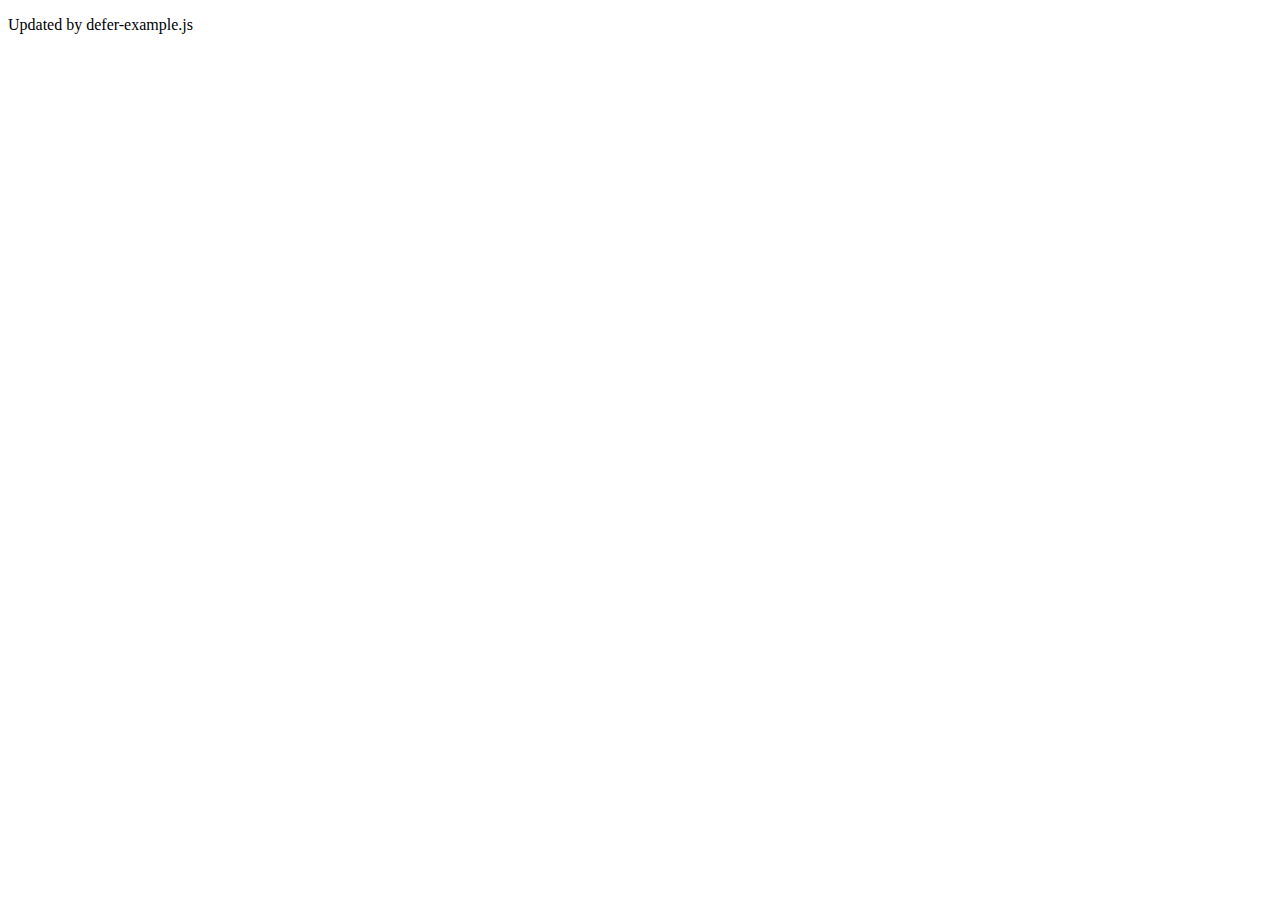
<file: Basic JavaScript Projects/index.html>
<!DOCTYPE html>
<html>
    <head>
        <meta charset="utf-8">
        <title>Defer Example</title>
        <script src="defer-example.js" defer></script>
    </head>
    <body>
        <script src="async.js"></script>
        <p id="p1">Hello world!</p>
    </body>
</html>
</file>
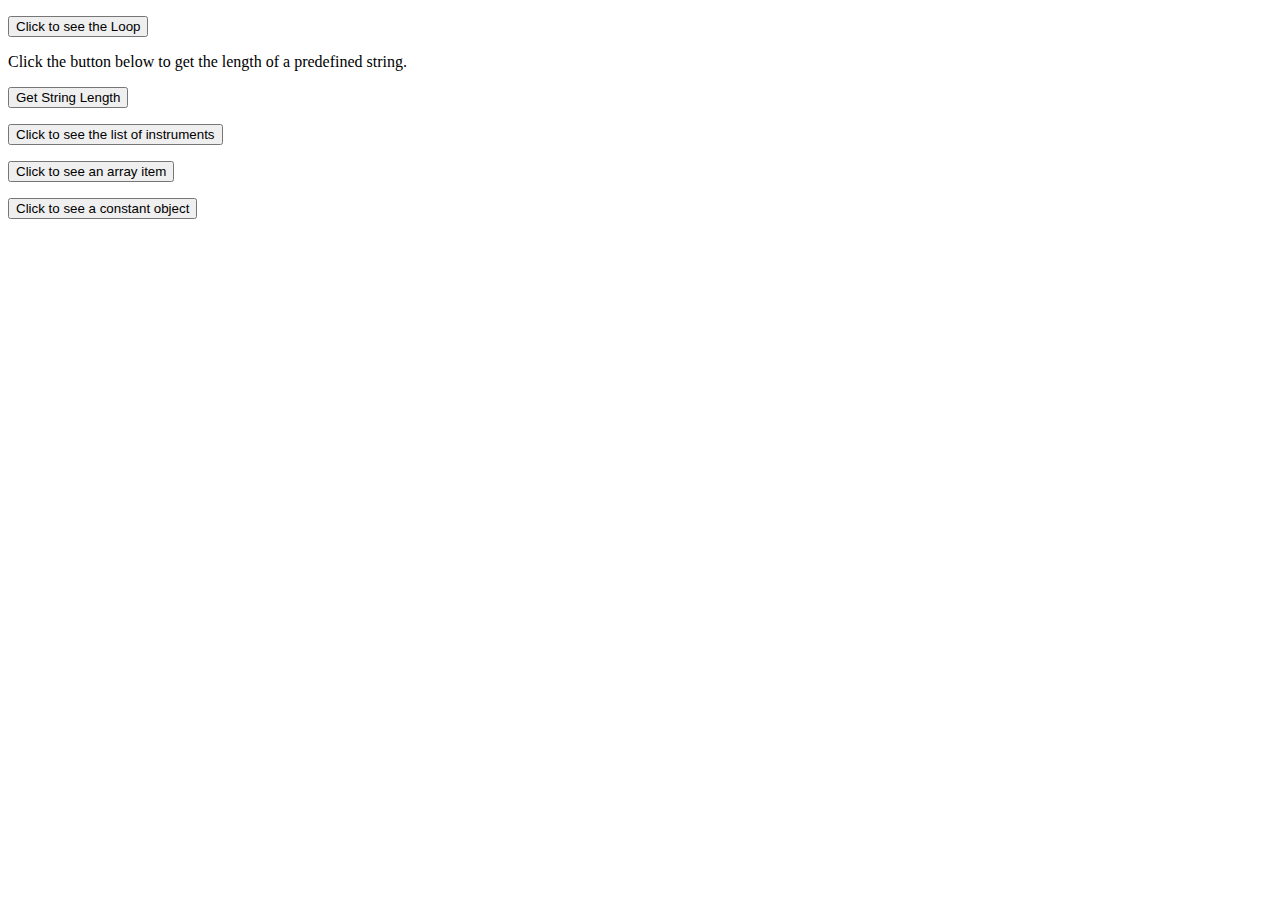
<file: Basic JavaScript Projects/Project10_loops_arrays/index.html>
<!DOCTYPE html>
<html lang="en">

<head>
    <meta charset="UTF-8">
    <title>Project 10 - Loops & Arrays</title>

</head>

<body>
    <p id="Loop"></p>
    <button onclick="document.getElementById('Loop').innerHTML = myLoop()">Click to see the Loop</button>

    <p>Click the button below to get the length of a predefined string.</p>
    <button onclick="document.getElementById('StringLength').innerHTML = stringLengthDemo()">Get String Length</button>
    <p id="StringLength"></p>

    <p id="List_of_Instruments"></p>
    <button onclick="for_Loop()">Click to see the list of instruments</button>
    <script src="JS/main.js"></script>

    <p id="Array"></p>
    <button onclick="arrayFunction()">Click to see an array item</button>

    <p id="Constant"></p>
    <button onclick="constantFunction()">Click to see a constant object</button>
</body>

</html>
</file>
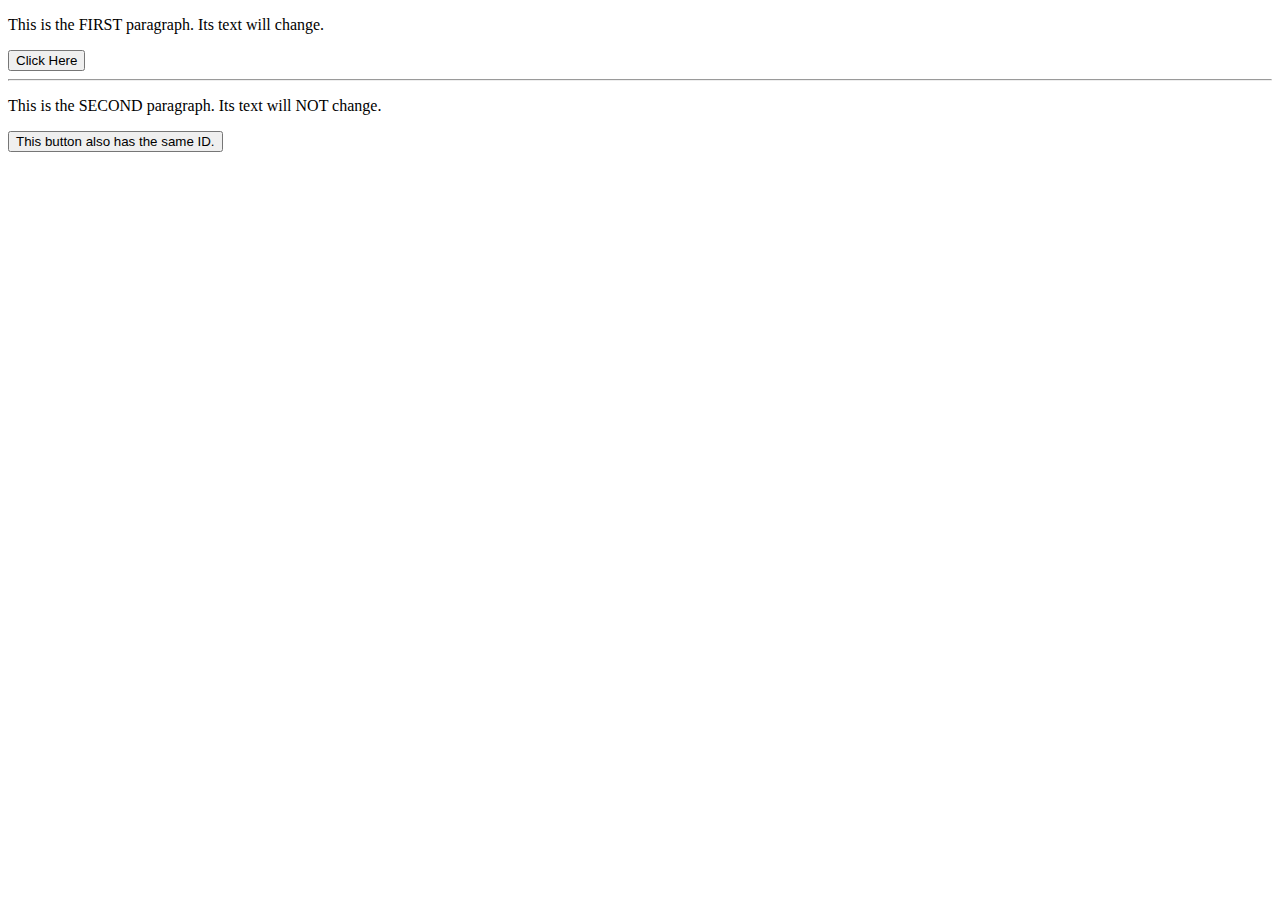
<file: Basic JavaScript Projects/Project2_functions/index.html>
<!DOCTYPE html>
<html lang="en">
<head>
    <meta charset="UTF-8">
    <title>Project2_functions</title>
</head>
<body>

    <p id="target_paragraph">This is the FIRST paragraph. Its text will change.</p>
    <button onclick="myFunction()">Click Here</button>

    <hr>

    <!-- Note: IDs should be unique. The button and paragraph below share an ID, which is invalid HTML. -->
    <p id="target_paragraph">This is the SECOND paragraph. Its text will NOT change.</p>
    <button id="target_paragraph">This button also has the same ID.</button>

    <script src="JS/main.js"></script>
</body>
</html>
</file>
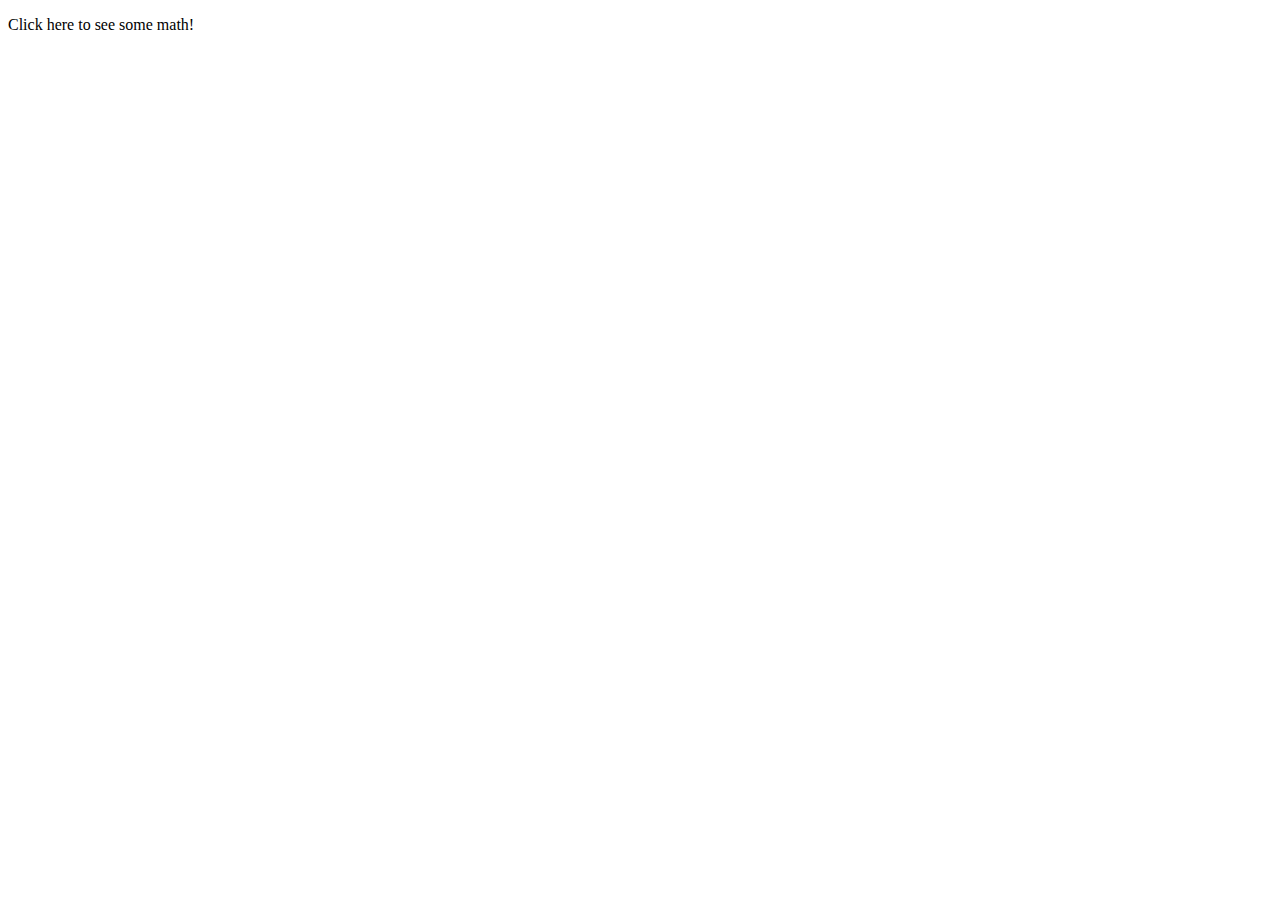
<file: Basic JavaScript Projects/Project3_math_operators/index.html>
<!DOCTYPE html>
<html lang="en">
<head>
    <meta charset="UTF-8">
    <meta name="viewport" content="width=device-width, initial-scale=1.0">
    <title>Document</title>
</head>
<body>
    <!-- This paragraph will display the result of a calculation -->
    <p id="Math" onclick="performCalculation()">Click here to see some math!</p>
    <script src="JS/main.js"></script>
</body>
</html>
</file>
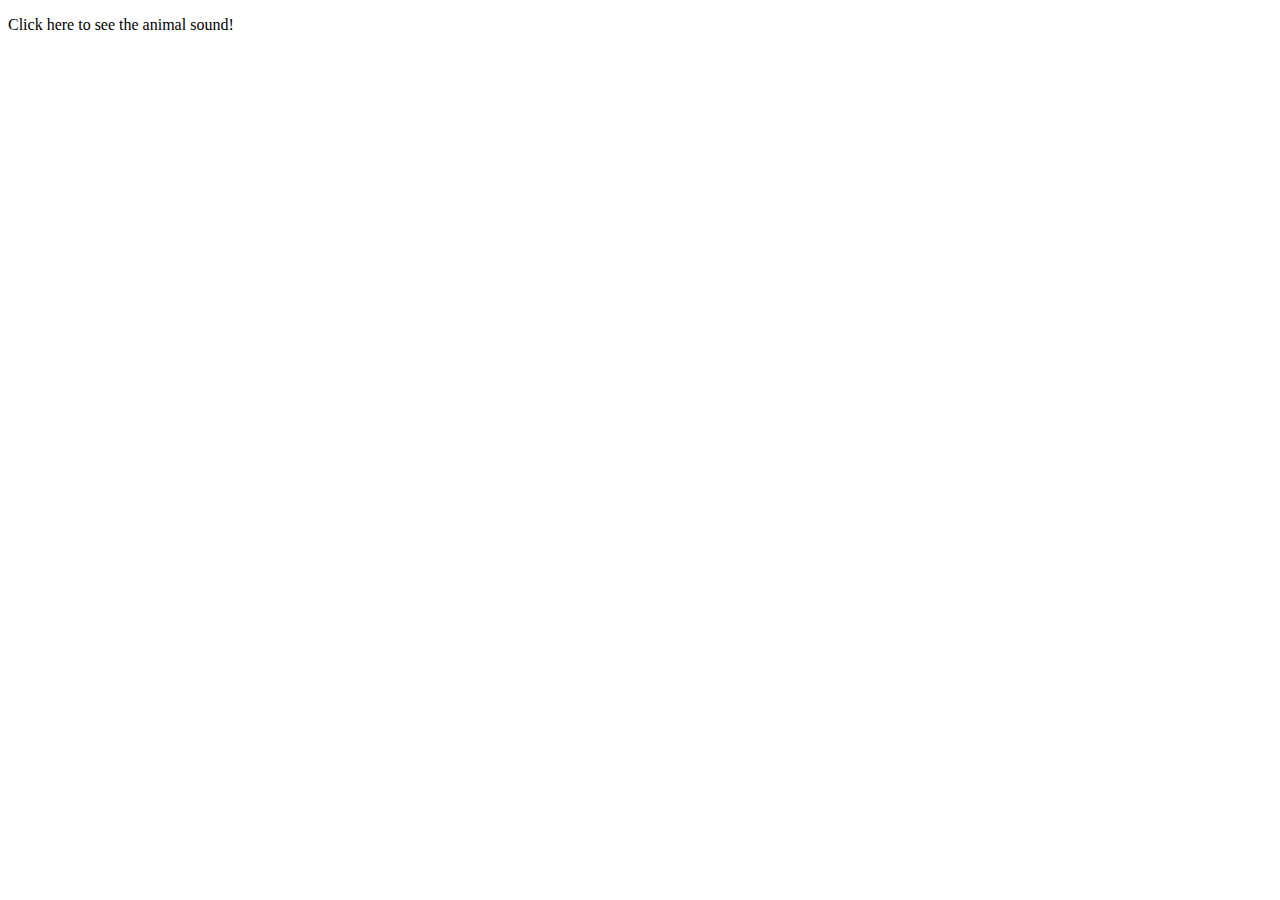
<file: Basic JavaScript Projects/Project4_dictionaries/index.html>
<!DOCTYPE html>
<html lang="en">
<head>
    <meta charset="UTF-8">
    <meta name="viewport" content="width=device-width, initial-scale=1.0">
    <title>Document</title>
</head>
<body>
    <!-- This paragraph will display the result of a calculation -->
    <p id="Dictionary" onclick="show_animal_sound()">Click here to see the animal sound!</p>
    <script src="JS/main.js"></script>
</body>
</html>
</file>
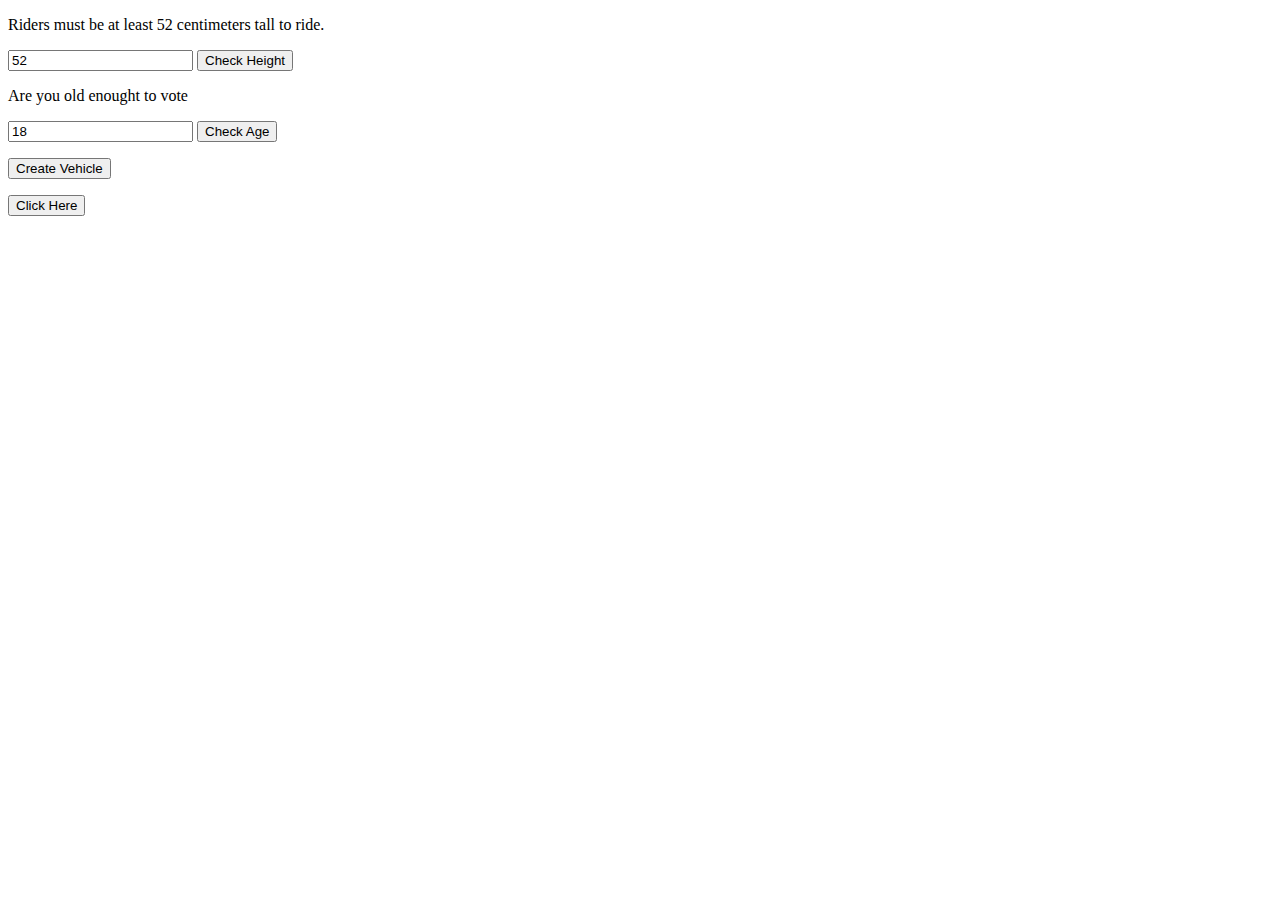
<file: Basic JavaScript Projects/Project6_ternary__operators_constructors/index.html>
<!DOCTYPE html>
<html lang="en">
<head>
    <meta charset="UTF-8">
    <meta name="viewport" content="width=device-width, initial-scale=1.0">
    <title>Document</title>
</head>
<body>
    <p>Riders must be at least 52 centimeters tall to ride.</p>
    <input id="Height" value="52" />
    <button onclick="rideFunction()">Check Height</button>
    <p id="Ride"></p>

    <p>Are you old enought to vote</p>
    <input id="Age" value="18" />
    <button onclick="votingAge()">Check Age</button>
    <p id="Vote"></p>
    
    <button onclick="displayVehicleInfo()">Create Vehicle</button>
    <p id="Keywords_and_Constructors"></p>

    <button onclick="reservedWordDemo()">Click Here</button>
    <p id="New_and_This"></p>
    
    <p id="Nested_Function" onlick=""></p>
    <script src="JS/main.js"></script>
</body>
</html>
</file>
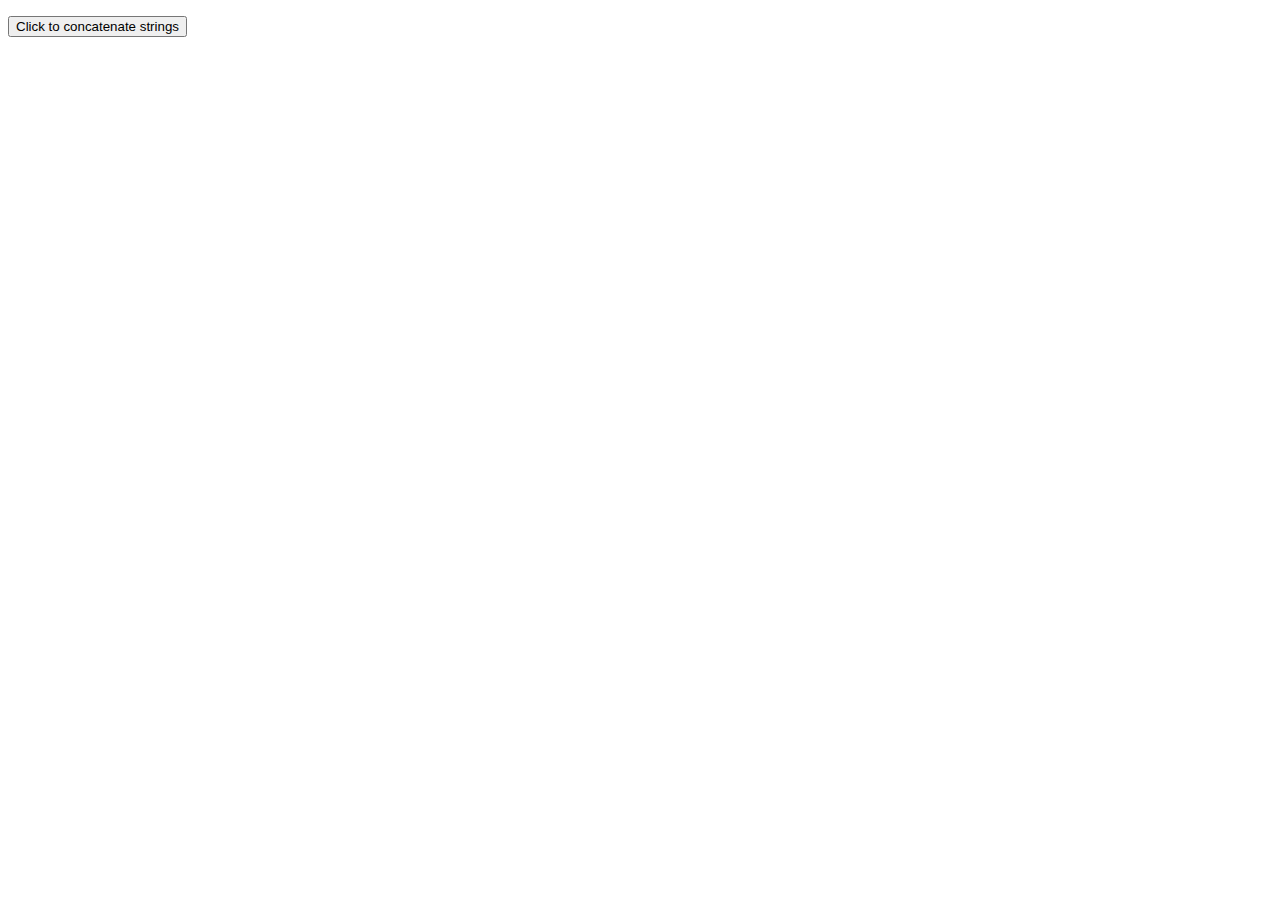
<file: Basic JavaScript Projects/Project8_string_methods/index.html>
<!DOCTYPE html>
<html lang="en">
<head>
    <meta charset="UTF-8">
    <meta name="viewport" content="width=device-width, initial-scale=1.0">
    <title>Project8_string_method</title>
</head>
<body>
    <script src="JS/main.js"></script>
    <p id="Concatenate"></p>
    <button onclick="full_Sentence()">Click to concatenate strings</button>
</body>
</html>
</file>
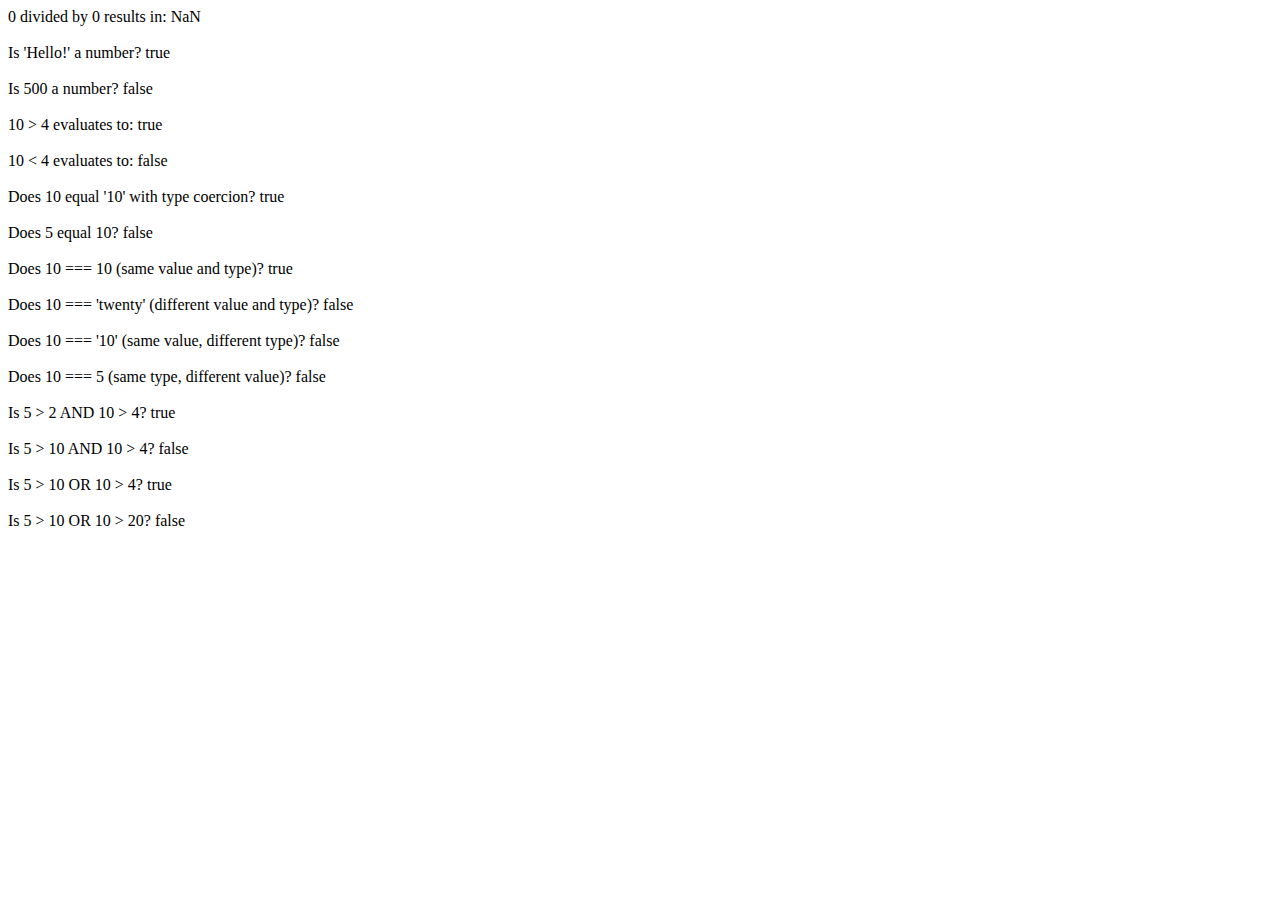
<file: Basic JavaScript Projects/Project5_comparisons_type_coercion/JS/index.html>
<!DOCTYPE html>
<html lang="en">
<head>
    <meta charset="UTF-8">
    <meta name="viewport" content="width=device-width, initial-scale=1.0">
    <title>Document</title>
</head>
<body>
    <script src="JS/main.js"></script>
</body>
</html>
</file>
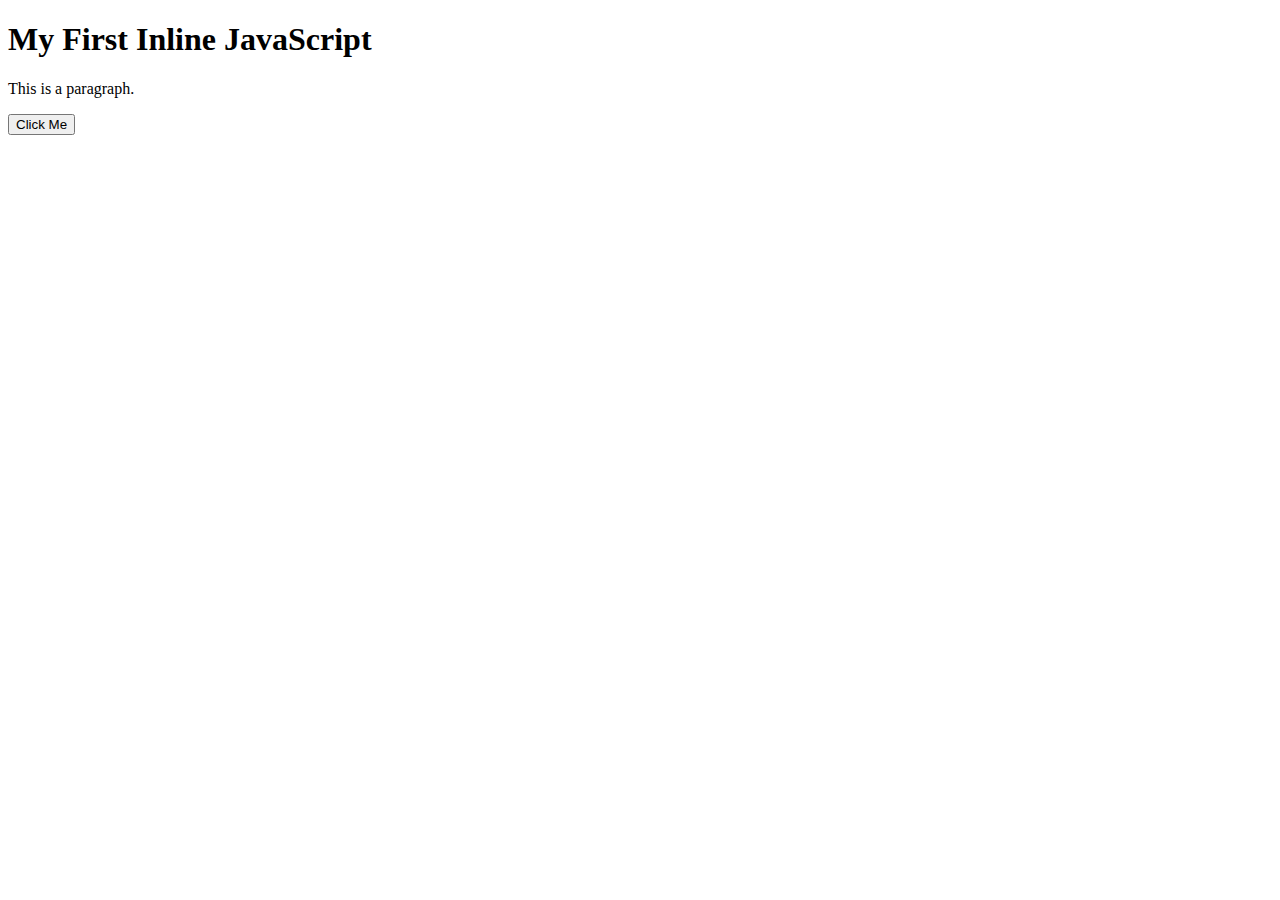
<file: basic_html.html>
<!DOCTYPE html>
<html lang="en">
<head>
    <meta charset="UTF-8">
    <meta name="viewport" content="width=device-width, initial-scale=1.0">
    <title>Inline JavaScript Example</title>
</head>
<body>

    <h1>My First Inline JavaScript</h1>

    <p id="demo">This is a paragraph.</p>

    <button type="button" onclick="myFunction()">Click Me</button>

    <script>
        function myFunction() {
            document.getElementById("demo").innerHTML = "Paragraph changed!";
        }
    </script>

</body>
</html>
</file>
